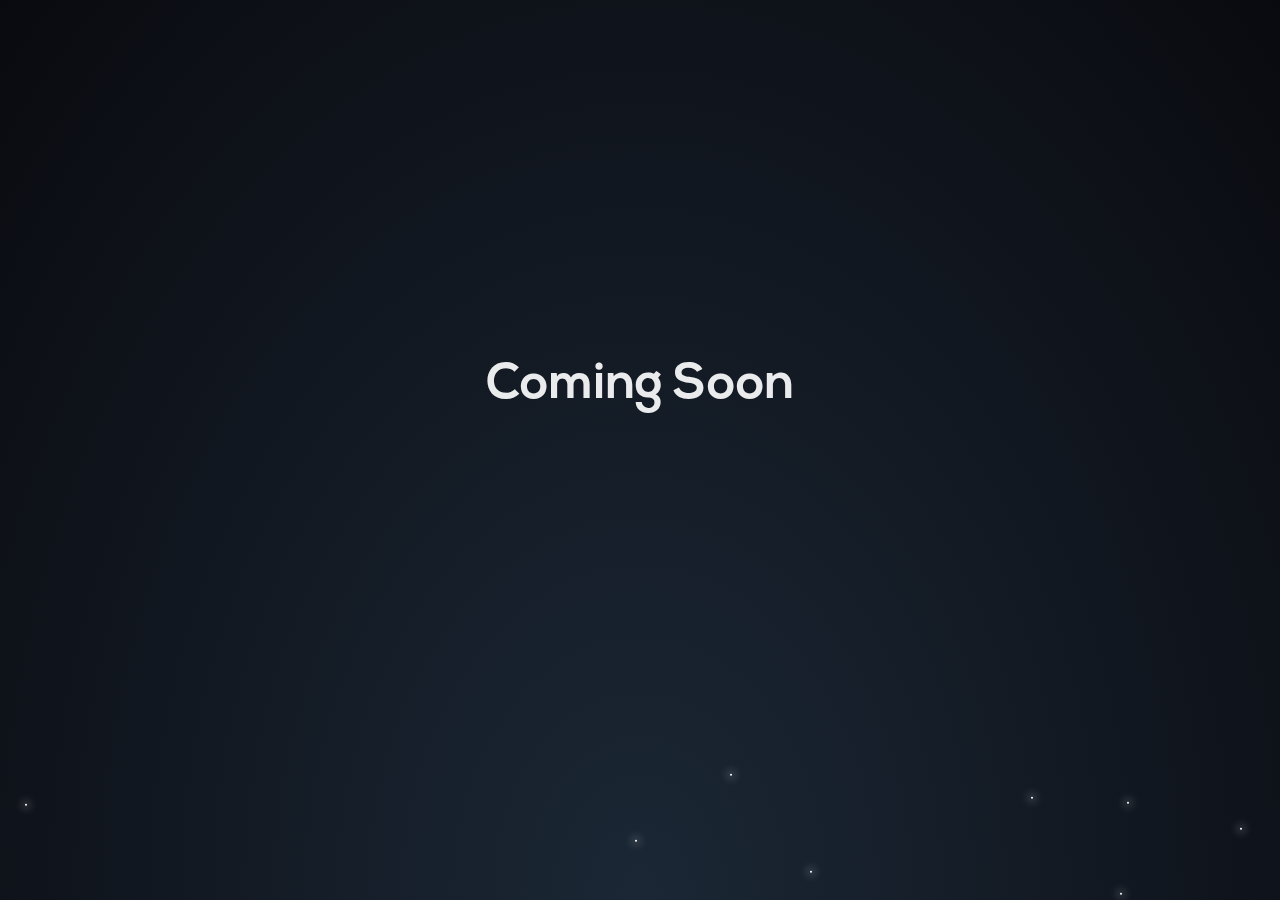
<file: index.html>
<!DOCTYPE html>
<html itemscope itemtype="http://schema.org/Product" lang="en">
    <head>
        <meta charset="utf-8" />
		<meta http-equiv="X-UA-Compatible" content="IE=edge" />
    	<meta name="viewport" content="width=device-width, initial-scale=1.0" />
        <title>Techspardha 2017</title>
        <meta name="description" content="Techspardha is the annual technical fest of NIT Kurukshetra" />
        <meta name="robots" content="index, follow" />
        <link rel="author" href="http://gawds.in" />
        <meta name="author" content="gawds" />
        <!-- Open Graph data -->
        <meta property="og:title" content="Techspardha 2016" />
        <meta property="og:type" content="website" />
        <meta property="og:image" content="http://www.techspardha.org/images/logo.jpg" />
        <meta property="og:url" content="http://techspardha.org" />
        <meta property="og:description" content="Techspardha is the annual technical fest of NIT Kurukshetra" />
        <!-- Twitter Card data -->
        <meta name="twitter:card" content="summary" />
        <meta name="twitter:url" content="http://techspardha.org" />
        <meta name="twitter:title" content="Techspardha 2016" />
        <meta name="twitter:description" content="Techspardha is the annual technical fest of NIT Kurukshetra" />
        <meta name="twitter:image" content="http://www.techspardha.org/images/logo.jpg" />
        <!-- Schema.org markup for Google+ -->
        <meta itemprop="name" content="Techspardha 2016">
        <meta itemprop="description" content="Techspardha is the annual technical fest of NIT Kurukshetra">
        <meta itemprop="image" content="http://www.techspardha.org/images/logo.jpg">
    	<link rel="shortcut icon" href="images/logo.jpg" />
    	<link rel="stylesheet" href="css/main.css" />
    </head>
    <body>
        <img src="images/nebulla.png" id="nebulla">
        <!-- <div id="meteroites"></div> -->
        <div id="animated-background">
        </div>
        <div id="gradient">
        </div>
        <div id="main">
            <div id="title">
                <span>techspardha.org</span>
                <br>
                <div id="date">19.01.17</div>
            </div>
            <div id="intro">
                <span>Coming Soon</span>
            </div>
            <div id="footer">
                <ul>
                    <li>
                        <a href = "https://www.facebook.com/techspardha.nitkkr" target="_blank">
                            <img src="images/fb.svg" class="icon">
                        </a>
                    </li>
                    <li>
                        <a href = "https://twitter.com/tsnitkkr" target="_blank">
                            <img src="images/twitter.svg" class="icon">
                        </a>
                    </li>
                    <li>
                        <a href = "https://www.youtube.com/channel/UCAzrQemb7hxtpDNgvudqyPQ" target="_blank">
                            <img src="images/youtube.svg" class="icon">
                        </a><!-- https://techspardha.quora.com/" -->
                    </li>
                </ul>
            </div>
        </div>
        <script src="js/jquery.js"></script>
        <script src="js/TweenMax.js"></script>
        <script src="js/main.js"></script>
        <!-- <embed src="cosmos.mp3" type="audio/mp3" autostart="true" hidden="true" loop="true"></embed> -->
        <audio autoplay="true">
            <source src="sounds/back.mp3" type="audio/mp3">
        </audio>
    </body>
</html>
</file>
<file: css/main.css>
@font-face {
	font-family: nexa;
	src: url('nexaBold.otf');
}
html {
	height: 100%;
}
body {
	width: 100%;
	height: 100%;
	padding: 0;
	margin: 0;
	font-size: 1em;
	font-family: 'nexa', Helvetica, sans-serif;
	text-align: center;
    overflow: hidden;
}
#footer {
	color: white;
	position: absolute;
	top: 80%;
	text-align: center;
	width: 100%;
	display: none;
}
#gradient {
	position: fixed;
	top: 0;
	left: 0;
	width: 100%;
	height: 100%;
	z-index: -2;
	background: radial-gradient(ellipse at bottom, #1B2735 0%, #090A0F 100%);
	background: -webkit-radial-gradient(ellipse at bottom, #1B2735 0%, #090A0F 100%);
	background: -moz-gradient(ellipse at bottom, #1B2735 0%, #090A0F 100%);
	background: -ms-gradient(ellipse at bottom, #1B2735 0%, #090A0F 100%);
	background: -o-gradient(ellipse at bottom, #1B2735 0%, #090A0F 100%);
}
#animated-background {
	position: fixed;
	top: 0;
	left: 0;
	width: 100%;
	height: 100%;
	z-index: -1;
	background: transparent;
}
ul {
	list-style-type: none;
	margin: 0;
    padding: 0;
}
a {
	text-decoration: none;
	outline: none;
}
li {
	display: inline-block;
}
.icon {
	height: 40px;
	width: 40px;
	opacity: 1;
}
#main {
	position: absolute;
	top: 0;
	left: 0;
	height: 100%;
	width: 100%;
}
#title {
    position: absolute;
    top: 40%;
    left: 0;
    right: 0;
    color: #FFF;
    text-align: center;
    font-weight: 300;
    font-size: 50px;
    opacity: 0;
}
#date {
	font-size: 0.8em;
}
#intro {
	position: absolute;
    top: 40%;
    left: 0;
    right: 0;
    color: #FFF;
    text-align: center;
    font-weight: 300;
    font-size: 50px;
    opacity: 0;	
}
#title>span {
	font-size: 1.4em;
}
#nebulla {
	position: fixed;
	z-index: 0;
	top: 100%;
	will-change :all;
	width: 60%; 
	left: 20%;	
}
#meteroites {
	position: absolute;
	top: 4%;
	left: 20%;
	width: 100px;
	height: 5px;
	background: white;
}
.small-star, .medium-star, .large-star {
	position: absolute;
	border-radius: 100%;
	background: rgba(255,255,255,1);
	box-shadow: 0px 0px 10px 1px #fff;
}
.small-star {
	width: 0.5px;
	height: 0.5px;
}
.medium-star {
	width: 1px;
	height: 1px;
}
.large-star {
	width: 2px;
	height: 2px;
}
@media only screen and (max-width:1024px) {
	#title, #intro {
    	font-size: 40px;
    }
    #nebulla {
    	left: 20%;
    	width: 60%;
    }
}
@media only screen and (max-width:768px) {
	#title, #intro {
    	font-size: 35px;
    }
    #nebulla {
    	left: 10%;
    	width: 80%;
    }
    
}
@media only screen and (max-width:425px) {
    #title, #intro {
    	font-size: 25px;
    }
    #nebulla {
    	left: 10%;
    	width: 80%;
    }
}
@media only screen and (max-width:375px) {
    #title, #intro {
    	font-size: 20px;
    }

    #nebulla {
    	left: 10%;
    	width: 80%;
    }
}
</file>
